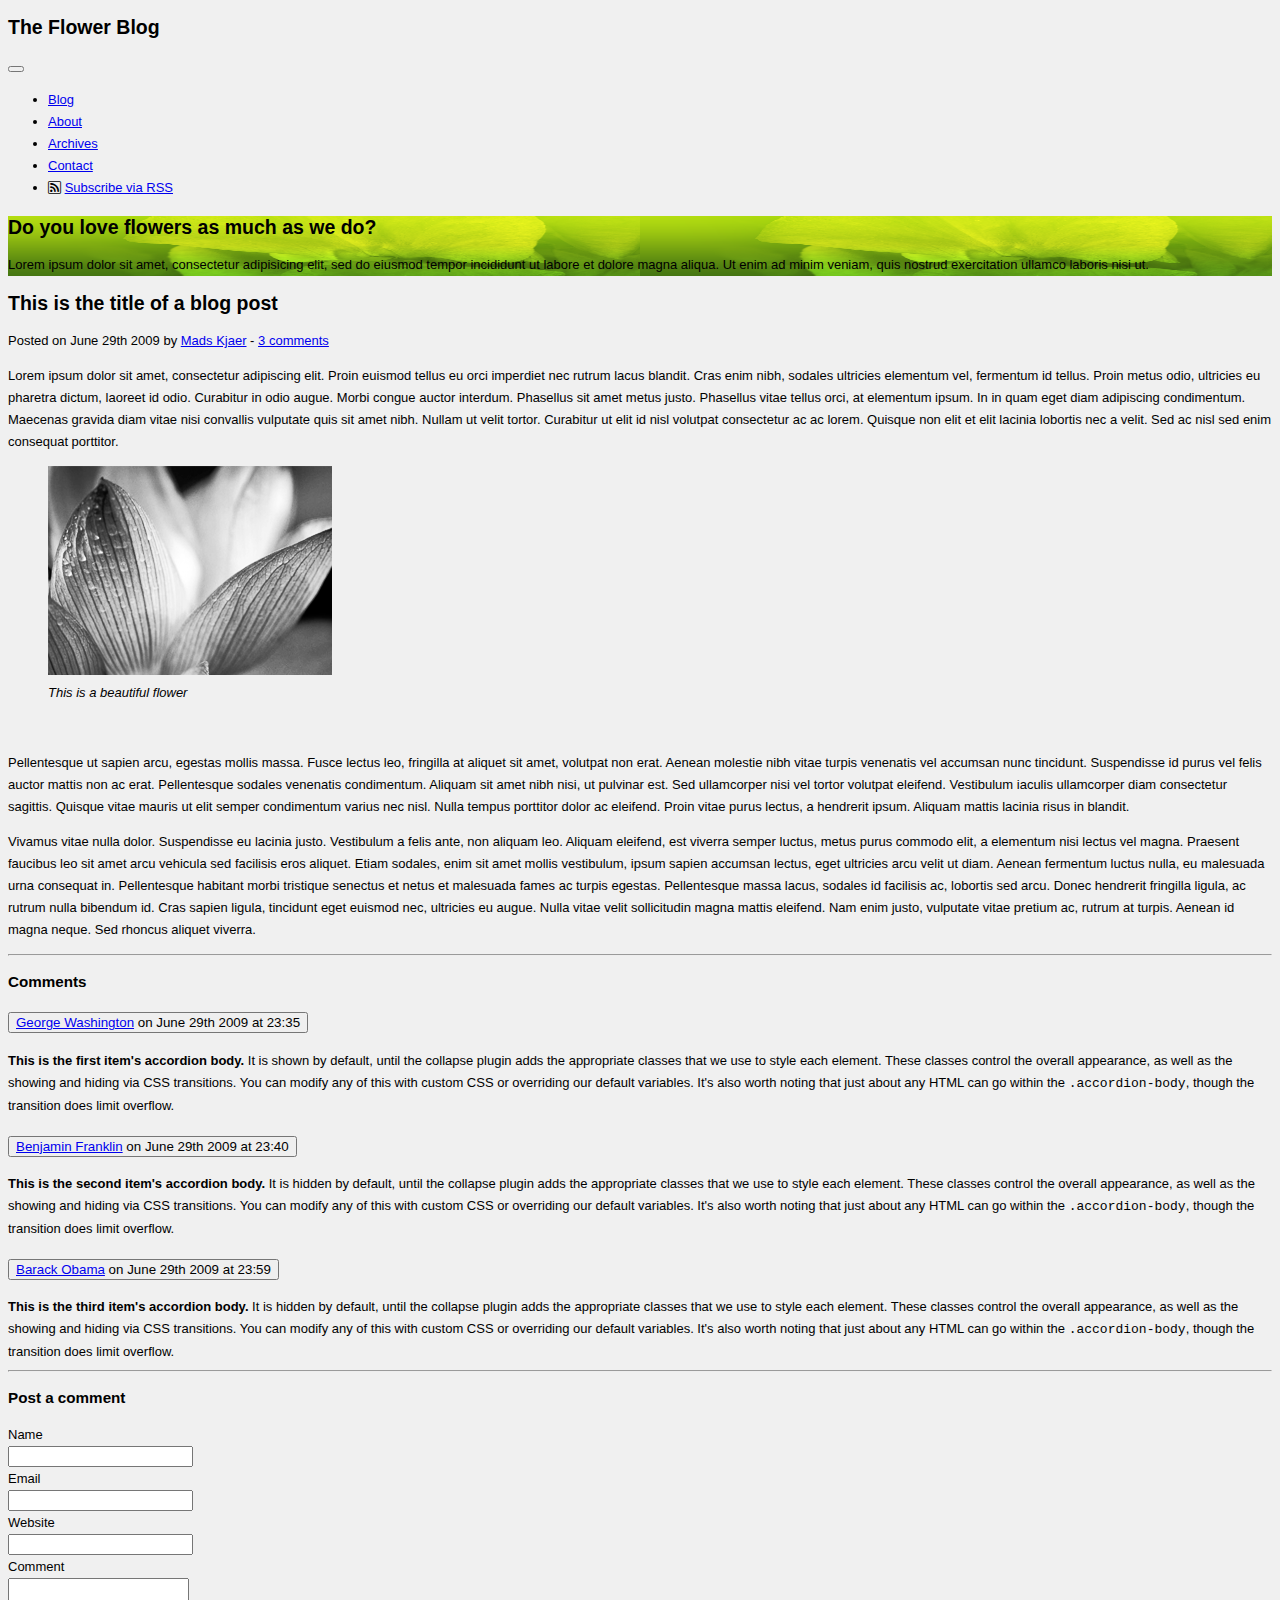
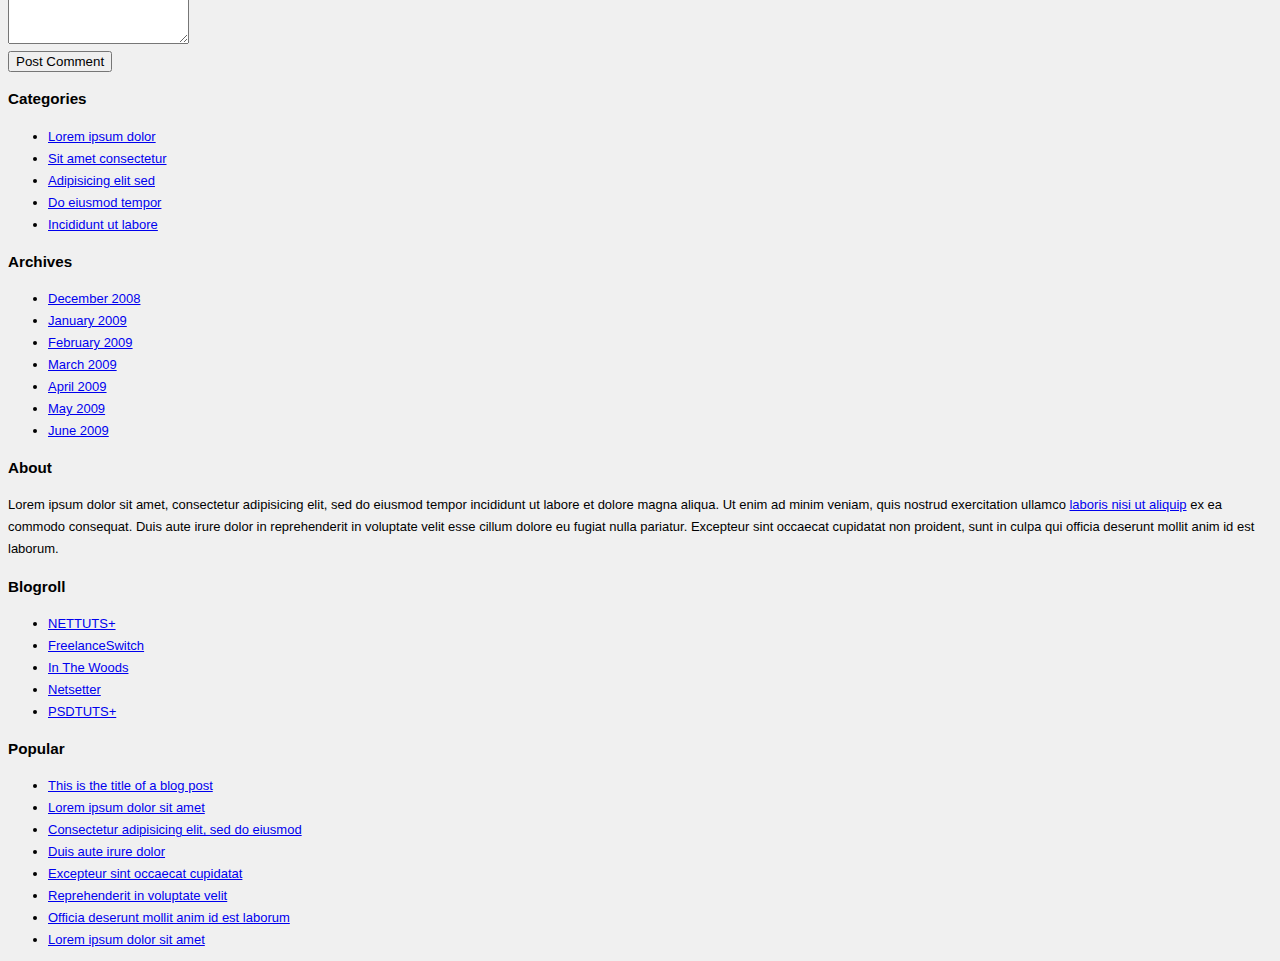
<file: Bootstrap-day2/index.html>
<!DOCTYPE html>
<html lang="en">
  <head>
    <meta charset="utf-8" />
    <meta name="viewport" content="width=device-width, initial-scale=1" />
    <title>Bootstrap demo</title>
    <link
      rel="stylesheet"
      href="https://cdn.jsdelivr.net/npm/bootstrap-icons@1.3.0/font/bootstrap-icons.css"
    />
    <link
      href="https://cdn.jsdelivr.net/npm/bootstrap@5.3.0-alpha1/dist/css/bootstrap.min.css"
      rel="stylesheet"
      integrity="sha384-GLhlTQ8iRABdZLl6O3oVMWSktQOp6b7In1Zl3/Jr59b6EGGoI1aFkw7cmDA6j6gD"
      crossorigin="anonymous"
    />
    <style>
      body {
        font: 13px/22px Helvetica, Arial, sans-serif;
        background: #f0f0f0;
      }
    </style>
  </head>
  <body>
    <div class="container">
      <h2 class="pt-5">The Flower Blog</h2>
    </div>
    <div class="container-fluid p-0">
      <nav
        class="navbar navbar-expand-lg bg-body-tertiary bg-dark"
        data-bs-theme="dark"
      >
        <div class="container-fluid">
          <a class="navbar-brand" href="#"></a>
          <button
            class="navbar-toggler navbar-dark"
            type="button"
            data-bs-toggle="collapse"
            data-bs-target="#navbarNavDropdown"
            aria-controls="navbarNavDropdown"
            aria-expanded="false"
            aria-label="Toggle navigation"
          >
            <span class="navbar-toggler-icon"></span>
          </button>
          <div class="collapse navbar-collapse" id="navbarNavDropdown">
            <ul class="navbar-nav w-100 justify-content-around">
              <li class="nav-item">
                <a class="nav-link active" aria-current="page" href="#">Blog</a>
              </li>
              <li class="nav-item">
                <a class="nav-link" href="#">About</a>
              </li>
              <li class="nav-item">
                <a class="nav-link" href="#">Archives</a>
              </li>
              <li class="nav-item">
                <a class="nav-link" href="#">Contact</a>
              </li>
              <li class="nav-item d-flex">
                <i class="bi bi-rss text-danger-emphasis p-1 fs-5"></i>
                <a class="nav-link" href="#">Subscribe via RSS</a>
              </li>
            </ul>
          </div>
        </div>
      </nav>
    </div>
    <!--  end fluid container  -->

    <div class="container">
      <div
        class="rounded w-100 my-4 text-light"
        style="background: #609725 url(Images/intro_flower.png) round"
      >
        <div class="card-body mx-4">
          <h2 class="card-title w-50 py-5 px-2">
            Do you love flowers as much as we do?
          </h2>

          <p class="card-text w-50 pb-5 px-2">
            Lorem ipsum dolor sit amet, consectetur adipisicing elit, sed do
            eiusmod tempor incididunt ut labore et dolore magna aliqua. Ut enim
            ad minim veniam, quis nostrud exercitation ullamco laboris nisi ut.
          </p>
        </div>
      </div>
    </div>
    <div class="container">
      <div class="row">
        <div class="col-md-8 col-sm-12">
          <section id="mainContent">
            <!--role='main'-->

            <article class="blogPost">
              <header>
                <h2>This is the title of a blog post</h2>
                <p>
                  Posted on June 29th 2009 by <a href="#">Mads Kjaer</a> -
                  <a href="#comments">3 comments</a>
                </p>
              </header>
              <div>
                <p>
                  Lorem ipsum dolor sit amet, consectetur adipiscing elit. Proin
                  euismod tellus eu orci imperdiet nec rutrum lacus blandit.
                  Cras enim nibh, sodales ultricies elementum vel, fermentum id
                  tellus. Proin metus odio, ultricies eu pharetra dictum,
                  laoreet id odio. Curabitur in odio augue. Morbi congue auctor
                  interdum. Phasellus sit amet metus justo. Phasellus vitae
                  tellus orci, at elementum ipsum. In in quam eget diam
                  adipiscing condimentum. Maecenas gravida diam vitae nisi
                  convallis vulputate quis sit amet nibh. Nullam ut velit
                  tortor. Curabitur ut elit id nisl volutpat consectetur ac ac
                  lorem. Quisque non elit et elit lacinia lobortis nec a velit.
                  Sed ac nisl sed enim consequat porttitor.
                </p>
                <figure>
                  <img src="Images/flower.png" alt="Flower" />
                  <figcaption><i>This is a beautiful flower</i></figcaption>
                </figure>
                <br />
                <p>
                  Pellentesque ut sapien arcu, egestas mollis massa. Fusce
                  lectus leo, fringilla at aliquet sit amet, volutpat non erat.
                  Aenean molestie nibh vitae turpis venenatis vel accumsan nunc
                  tincidunt. Suspendisse id purus vel felis auctor mattis non ac
                  erat. Pellentesque sodales venenatis condimentum. Aliquam sit
                  amet nibh nisi, ut pulvinar est. Sed ullamcorper nisi vel
                  tortor volutpat eleifend. Vestibulum iaculis ullamcorper diam
                  consectetur sagittis. Quisque vitae mauris ut elit semper
                  condimentum varius nec nisl. Nulla tempus porttitor dolor ac
                  eleifend. Proin vitae purus lectus, a hendrerit ipsum. Aliquam
                  mattis lacinia risus in blandit.
                </p>
                <p>
                  Vivamus vitae nulla dolor. Suspendisse eu lacinia justo.
                  Vestibulum a felis ante, non aliquam leo. Aliquam eleifend,
                  est viverra semper luctus, metus purus commodo elit, a
                  elementum nisi lectus vel magna. Praesent faucibus leo sit
                  amet arcu vehicula sed facilisis eros aliquet. Etiam sodales,
                  enim sit amet mollis vestibulum, ipsum sapien accumsan lectus,
                  eget ultricies arcu velit ut diam. Aenean fermentum luctus
                  nulla, eu malesuada urna consequat in. Pellentesque habitant
                  morbi tristique senectus et netus et malesuada fames ac turpis
                  egestas. Pellentesque massa lacus, sodales id facilisis ac,
                  lobortis sed arcu. Donec hendrerit fringilla ligula, ac rutrum
                  nulla bibendum id. Cras sapien ligula, tincidunt eget euismod
                  nec, ultricies eu augue. Nulla vitae velit sollicitudin magna
                  mattis eleifend. Nam enim justo, vulputate vitae pretium ac,
                  rutrum at turpis. Aenean id magna neque. Sed rhoncus aliquet
                  viverra.
                </p>
              </div>
            </article>
          </section>
          <hr />
          <section id="comments">
            <h3>Comments</h3>
            <div class="accordion" id="accordionPanelsStayOpenExample">
              <div class="accordion-item">
                <h2 class="accordion-header" id="panelsStayOpen-headingOne">
                  <button
                    class="accordion-button"
                    type="button"
                    data-bs-toggle="collapse"
                    data-bs-target="#panelsStayOpen-collapseOne"
                    aria-expanded="true"
                    aria-controls="panelsStayOpen-collapseOne"
                  >
                    <header>
                      <a href="#">George Washington</a> on June 29th 2009 at
                      23:35
                    </header>
                  </button>
                </h2>
                <div
                  id="panelsStayOpen-collapseOne"
                  class="accordion-collapse collapse show"
                  aria-labelledby="panelsStayOpen-headingOne"
                >
                  <div class="accordion-body">
                    <strong>This is the first item's accordion body.</strong> It
                    is shown by default, until the collapse plugin adds the
                    appropriate classes that we use to style each element. These
                    classes control the overall appearance, as well as the
                    showing and hiding via CSS transitions. You can modify any
                    of this with custom CSS or overriding our default variables.
                    It's also worth noting that just about any HTML can go
                    within the <code>.accordion-body</code>, though the
                    transition does limit overflow.
                  </div>
                </div>
              </div>
              <div class="accordion-item">
                <h2 class="accordion-header" id="panelsStayOpen-headingTwo">
                  <button
                    class="accordion-button collapsed"
                    type="button"
                    data-bs-toggle="collapse"
                    data-bs-target="#panelsStayOpen-collapseTwo"
                    aria-expanded="false"
                    aria-controls="panelsStayOpen-collapseTwo"
                  >
                    <header>
                      <a href="#">Benjamin Franklin</a> on June 29th 2009 at
                      23:40
                    </header>
                  </button>
                </h2>
                <div
                  id="panelsStayOpen-collapseTwo"
                  class="accordion-collapse collapse"
                  aria-labelledby="panelsStayOpen-headingTwo"
                >
                  <div class="accordion-body">
                    <strong>This is the second item's accordion body.</strong>
                    It is hidden by default, until the collapse plugin adds the
                    appropriate classes that we use to style each element. These
                    classes control the overall appearance, as well as the
                    showing and hiding via CSS transitions. You can modify any
                    of this with custom CSS or overriding our default variables.
                    It's also worth noting that just about any HTML can go
                    within the <code>.accordion-body</code>, though the
                    transition does limit overflow.
                  </div>
                </div>
              </div>
              <div class="accordion-item">
                <h2 class="accordion-header" id="panelsStayOpen-headingThree">
                  <button
                    class="accordion-button collapsed"
                    type="button"
                    data-bs-toggle="collapse"
                    data-bs-target="#panelsStayOpen-collapseThree"
                    aria-expanded="false"
                    aria-controls="panelsStayOpen-collapseThree"
                  >
                    <header>
                      <a href="#">Barack Obama</a> on June 29th 2009 at 23:59
                    </header>
                  </button>
                </h2>
                <div
                  id="panelsStayOpen-collapseThree"
                  class="accordion-collapse collapse"
                  aria-labelledby="panelsStayOpen-headingThree"
                >
                  <div class="accordion-body">
                    <strong>This is the third item's accordion body.</strong> It
                    is hidden by default, until the collapse plugin adds the
                    appropriate classes that we use to style each element. These
                    classes control the overall appearance, as well as the
                    showing and hiding via CSS transitions. You can modify any
                    of this with custom CSS or overriding our default variables.
                    It's also worth noting that just about any HTML can go
                    within the <code>.accordion-body</code>, though the
                    transition does limit overflow.
                  </div>
                </div>
              </div>
            </div>
          </section>
          <hr />
          <!-- Form -->
          <form>
            <h3>Post a comment</h3>
            <div class="g-3 align-items-center mx-5 fw-bold">
              <div class="row">
                <div class="col-2">
                  <label for="inputPassword6" class="col-form-label"
                    >Name</label
                  >
                </div>
                <div class="col-8">
                  <input
                    type="text"
                    id="inputPassword6"
                    class="form-control"
                    aria-describedby="text"
                  />
                </div>
              </div>
              <div class="row">
                <div class="col-2">
                  <label for="inputPassword6" class="col-form-label"
                    >Email</label
                  >
                </div>
                <div class="col-8">
                  <input
                    type="text"
                    id="inputPassword6"
                    class="form-control"
                    aria-describedby="text"
                  />
                </div>
              </div>
              <div class="row">
                <div class="col-2">
                  <label for="inputPassword6" class="col-form-label"
                    >Website</label
                  >
                </div>
                <div class="col-8">
                  <input
                    type="text"
                    id="inputPassword6"
                    class="form-control"
                    aria-describedby="text"
                  />
                </div>
              </div>
              <div class="row">
                <div class="col-2">
                  <label for="inputPassword6" class="col-form-label"
                    >Comment</label
                  >
                </div>
                <div class="col-8">
                  <textarea
                    rows="4"
                    class="w-100"
                    name="comment"
                    id="comment"
                  ></textarea>
                </div>
              </div>
            </div>
            <button type="submit" class="btn btn-light border m-3">
              Post Comment
            </button>
          </form>
        </div>
        <div class="col-md-4 col-12 bg-body-secondary rounded">
          <aside class="bg-body-secondary p-4">
            <section class="p-3 m-2 rounded bg-body-tertiary">
              <header>
                <h3>Categories</h3>
              </header>
              <ul class="link-light">
                <li>
                  <a class="text-decoration-none text-dark" href="#"
                    >Lorem ipsum dolor</a
                  >
                </li>
                <li>
                  <a class="text-decoration-none text-dark" href="#"
                    >Sit amet consectetur</a
                  >
                </li>
                <li>
                  <a class="text-decoration-none text-dark" href="#"
                    >Adipisicing elit sed</a
                  >
                </li>
                <li>
                  <a class="text-decoration-none text-dark" href="#"
                    >Do eiusmod tempor</a
                  >
                </li>
                <li>
                  <a class="text-decoration-none text-dark" href="#"
                    >Incididunt ut labore</a
                  >
                </li>
              </ul>
            </section>
            <section class="p-4 m-2 rounded bg-body-tertiary">
              <header>
                <h3>Archives</h3>
              </header>
              <ul class="link-light">
                <li>
                  <a class="text-decoration-none text-dark" href="#"
                    >December 2008</a
                  >
                </li>
                <li>
                  <a class="text-decoration-none text-dark" href="#"
                    >January 2009</a
                  >
                </li>
                <li>
                  <a class="text-decoration-none text-dark" href="#"
                    >February 2009</a
                  >
                </li>
                <li>
                  <a class="text-decoration-none text-dark" href="#"
                    >March 2009</a
                  >
                </li>
                <li>
                  <a class="text-decoration-none text-dark" href="#"
                    >April 2009</a
                  >
                </li>
                <li>
                  <a class="text-decoration-none text-dark" href="#"
                    >May 2009</a
                  >
                </li>
                <li>
                  <a class="text-decoration-none text-dark" href="#"
                    >June 2009</a
                  >
                </li>
              </ul>
            </section>
          </aside>
        </div>
      </div>
    </div>

    <div class="container-fluid bg-dark text-bg-dark">
      <div class="row pt-5">
        <div class="col-12 col-md-4 fw-bold">
          <header>
            <h3>About</h3>
          </header>
          <p class="text-secondary-emphasis">
            Lorem ipsum dolor sit amet, consectetur adipisicing elit, sed do
            eiusmod tempor incididunt ut labore et dolore magna aliqua. Ut enim
            ad minim veniam, quis nostrud exercitation ullamco
            <a class="link-secondary" href="#">laboris nisi ut aliquip</a> ex ea
            commodo consequat. Duis aute irure dolor in reprehenderit in
            voluptate velit esse cillum dolore eu fugiat nulla pariatur.
            Excepteur sint occaecat cupidatat non proident, sunt in culpa qui
            officia deserunt mollit anim id est laborum.
          </p>
        </div>
        <div class="col-12 col-md-4 fw-bold">
          <header>
            <h3>Blogroll</h3>
          </header>
          <ul>
            <li><a class="link-secondary" href="#">NETTUTS+</a></li>
            <li><a class="link-secondary" href="#">FreelanceSwitch</a></li>
            <li><a class="link-secondary" href="#">In The Woods</a></li>
            <li><a class="link-secondary" href="#">Netsetter</a></li>
            <li><a class="link-secondary" href="#">PSDTUTS+</a></li>
          </ul>
        </div>
        <div class="col-12 col-md-4 fw-bold">
          <header>
            <h3>Popular</h3>
          </header>
          <ul>
            <li>
              <a class="link-secondary" href="#"
                >This is the title of a blog post</a
              >
            </li>
            <li>
              <a class="link-secondary" href="#">Lorem ipsum dolor sit amet</a>
            </li>
            <li>
              <a class="link-secondary" href="#"
                >Consectetur adipisicing elit, sed do eiusmod</a
              >
            </li>
            <li>
              <a class="link-secondary" href="#">Duis aute irure dolor</a>
            </li>
            <li>
              <a class="link-secondary" href="#"
                >Excepteur sint occaecat cupidatat</a
              >
            </li>
            <li>
              <a class="link-secondary" href="#"
                >Reprehenderit in voluptate velit</a
              >
            </li>
            <li>
              <a class="link-secondary" href="#"
                >Officia deserunt mollit anim id est laborum</a
              >
            </li>
            <li>
              <a class="link-secondary" href="#">Lorem ipsum dolor sit amet</a>
            </li>
          </ul>
        </div>
      </div>
    </div>
    <script
      src="https://cdn.jsdelivr.net/npm/bootstrap@5.3.0-alpha1/dist/js/bootstrap.bundle.min.js"
      integrity="sha384-w76AqPfDkMBDXo30jS1Sgez6pr3x5MlQ1ZAGC+nuZB+EYdgRZgiwxhTBTkF7CXvN"
      crossorigin="anonymous"
    ></script>
  </body>
</html>
</file>
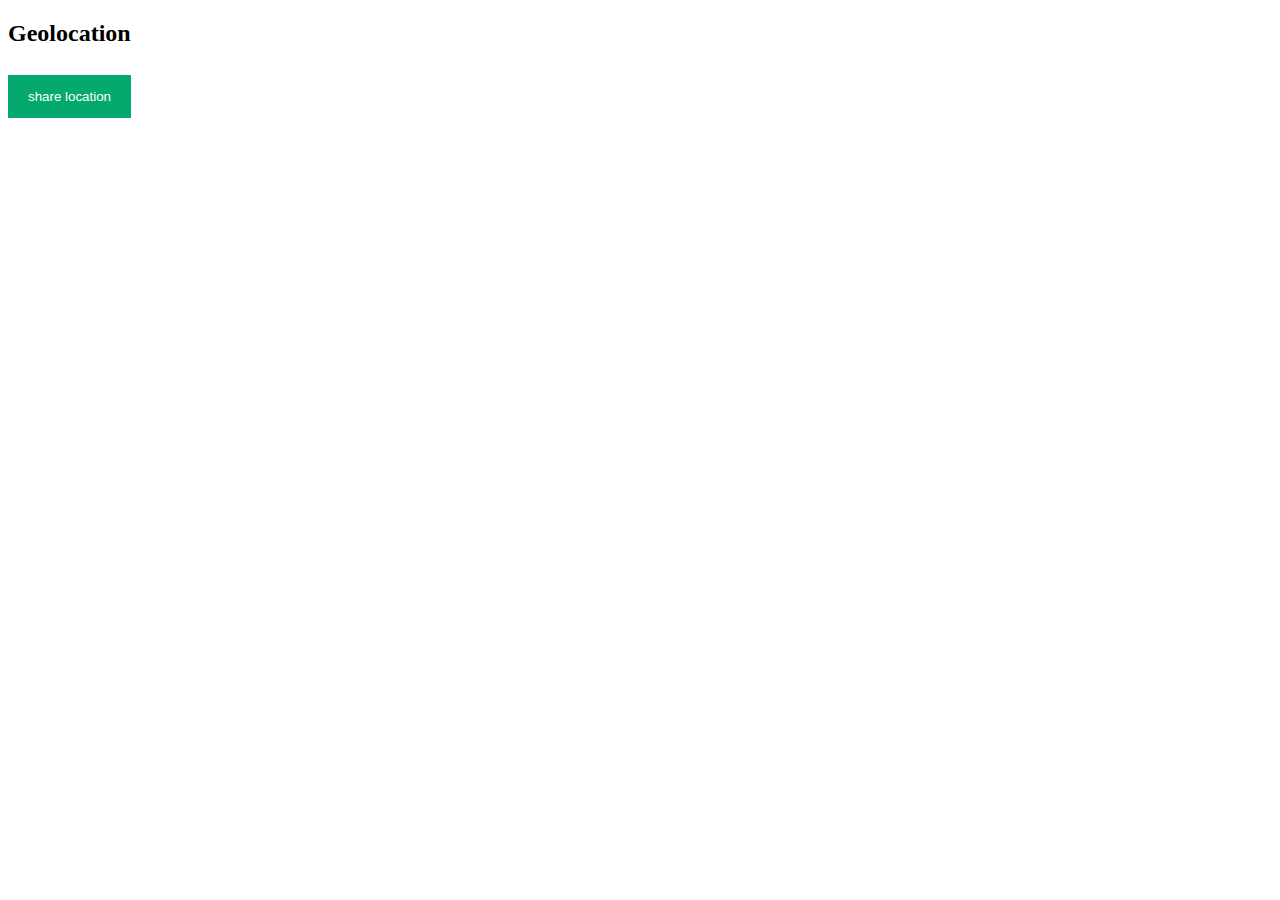
<file: day2/task1/index.html>
<!DOCTYPE html>
<html lang="en">
<head>
    <meta charset="UTF-8">
    <meta http-equiv="X-UA-Compatible" content="IE=edge">
    <meta name="viewport" content="width=device-width, initial-scale=1.0">
    <title>Document</title>
    <link rel="stylesheet" href="src/style.css">
</head>
<body>

  <h2>Geolocation</h2>
  <button onclick="getLoc()">share location</button>
  

      
    <script src="src/script.js"></script>
</body>
</html>
</file>
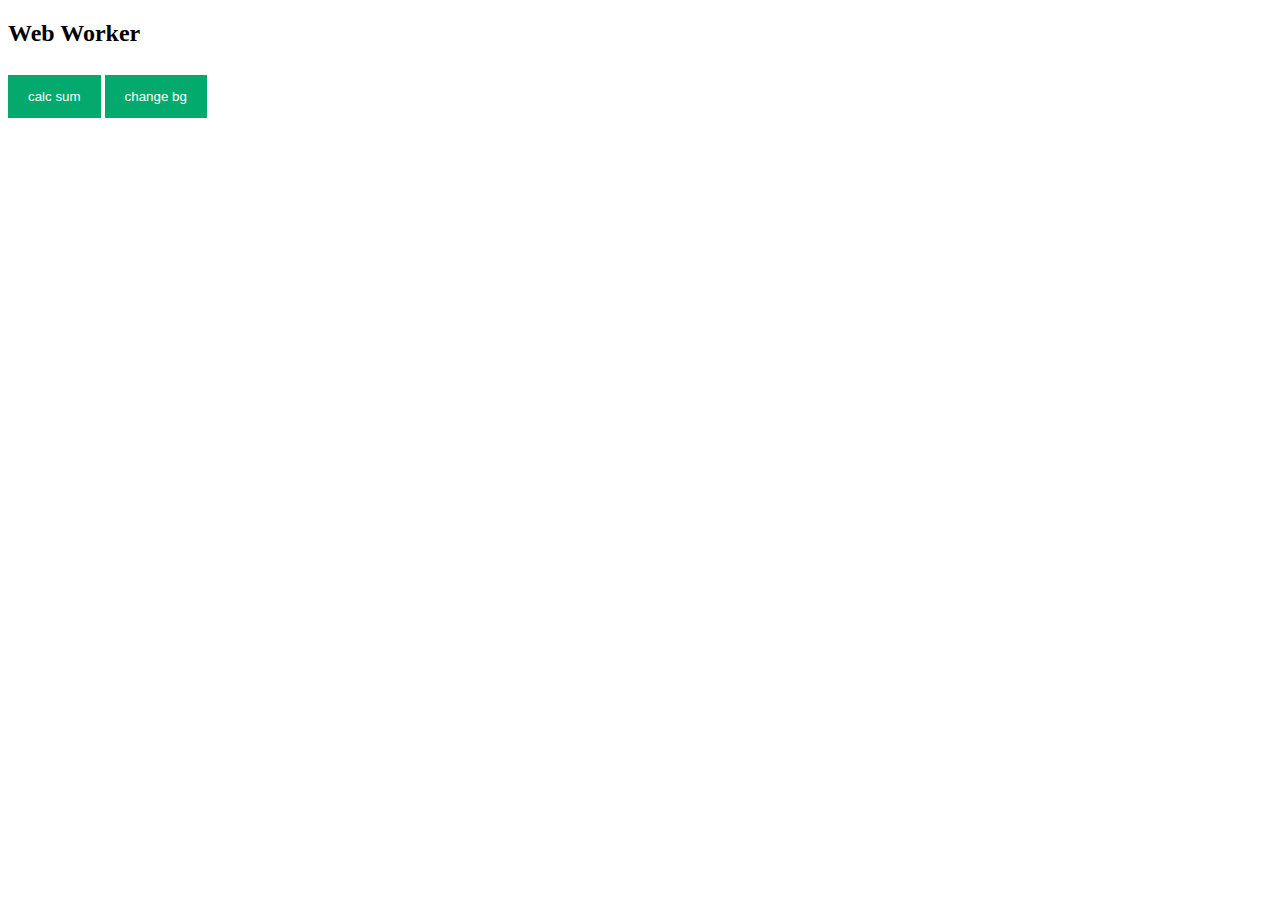
<file: day2/task2/index.html>
<!DOCTYPE html>
<html lang="en">
<head>
    <meta charset="UTF-8">
    <meta http-equiv="X-UA-Compatible" content="IE=edge">
    <meta name="viewport" content="width=device-width, initial-scale=1.0">
    <title>Document</title>
    <link rel="stylesheet" href="src/style.css">
</head>
<body>

  <h2>Web Worker</h2>
  <button id="sum">calc sum </button>
  <button id="bg">change bg</button>

  
  <script>
       var worker = new Worker("src/worker.js") //*promise ==> async await
      var sum = document.getElementById("sum");
      var bg = document.getElementById("bg");

      sum.onclick = function(){      
         worker.postMessage("");
      }
      worker.onmessage = function(message){
        alert(message.data);
      }

      bg.onclick = function(){
        if(document.body.style.background !== "green"){
            document.body.style.background = "green";
        }else{
            document.body.style.background = "blue";
        }
      }
  </script>
  

  </body>
</html>
</file>
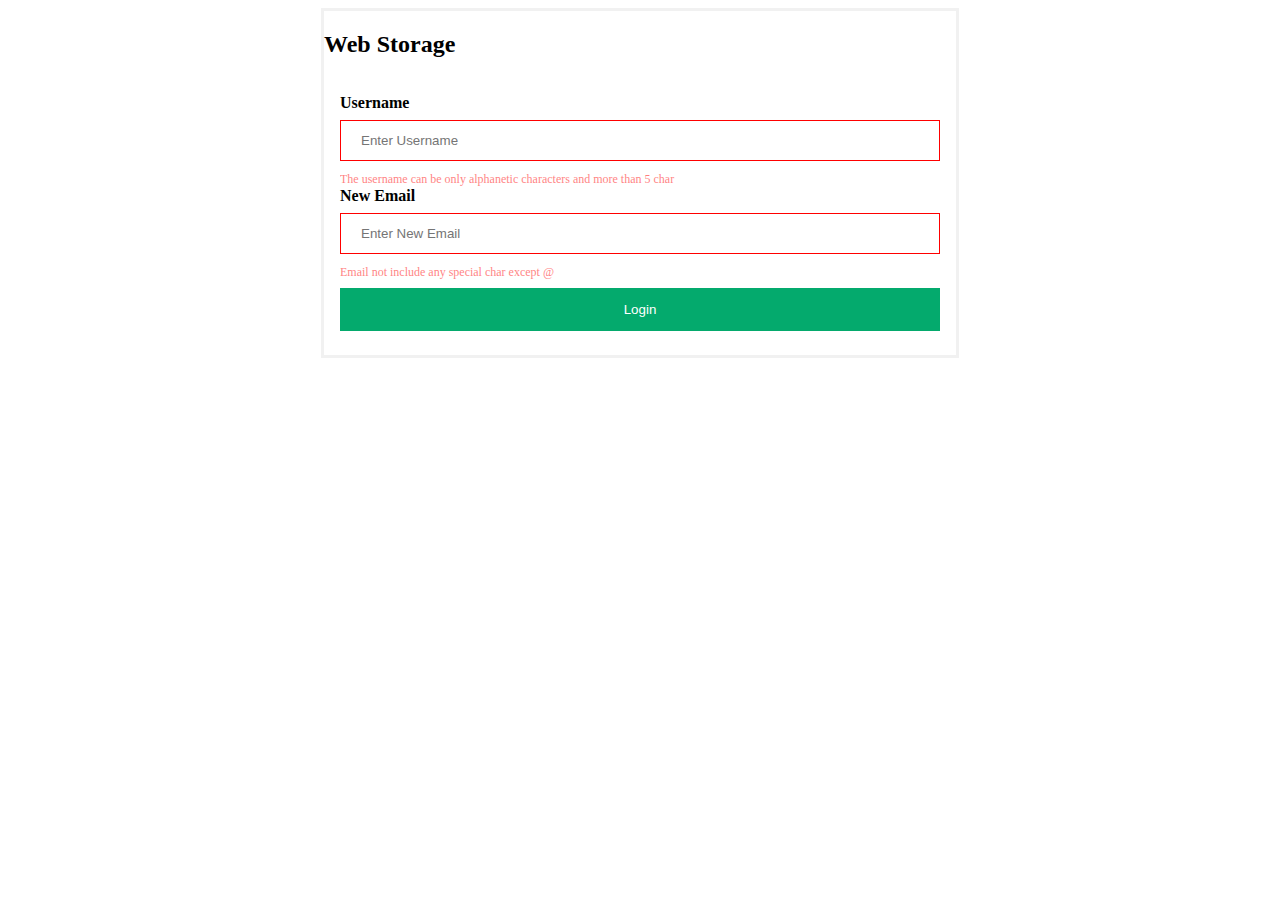
<file: day2/task3/index.html>
<!DOCTYPE html>
<html lang="en">
<head>
    <meta charset="UTF-8">
    <meta http-equiv="X-UA-Compatible" content="IE=edge">
    <meta name="viewport" content="width=device-width, initial-scale=1.0">
    <title>Document</title>
    <link rel="stylesheet" href="src/style.css">
</head>
<body>

    <form action="action_page.html" method="post">
      <h2>Web Storage</h2>

      
        <div class="container">
            <div class="username">
          <label for="name"><b>Username</b></label>
          <input  id="name" type="text" placeholder="Enter Username" name="uname" pattern="[A-Za-z]{5,}" required>
          <span class="validation">The username can be only alphanetic characters and more than 5 char</span>
        </div>
     <div class="">
          <label for="email"><b>New Email</b></label>
          <input id="email"  type="email" placeholder="Enter New Email" name="email" required>
          <span class="validation"> Email not include any special char except @ </span>
      
          <button id="btn" type="submit">Login</button>
        </div>
      </form>

    <script src="src/script.js"></script>
</body>
</html>
</file>
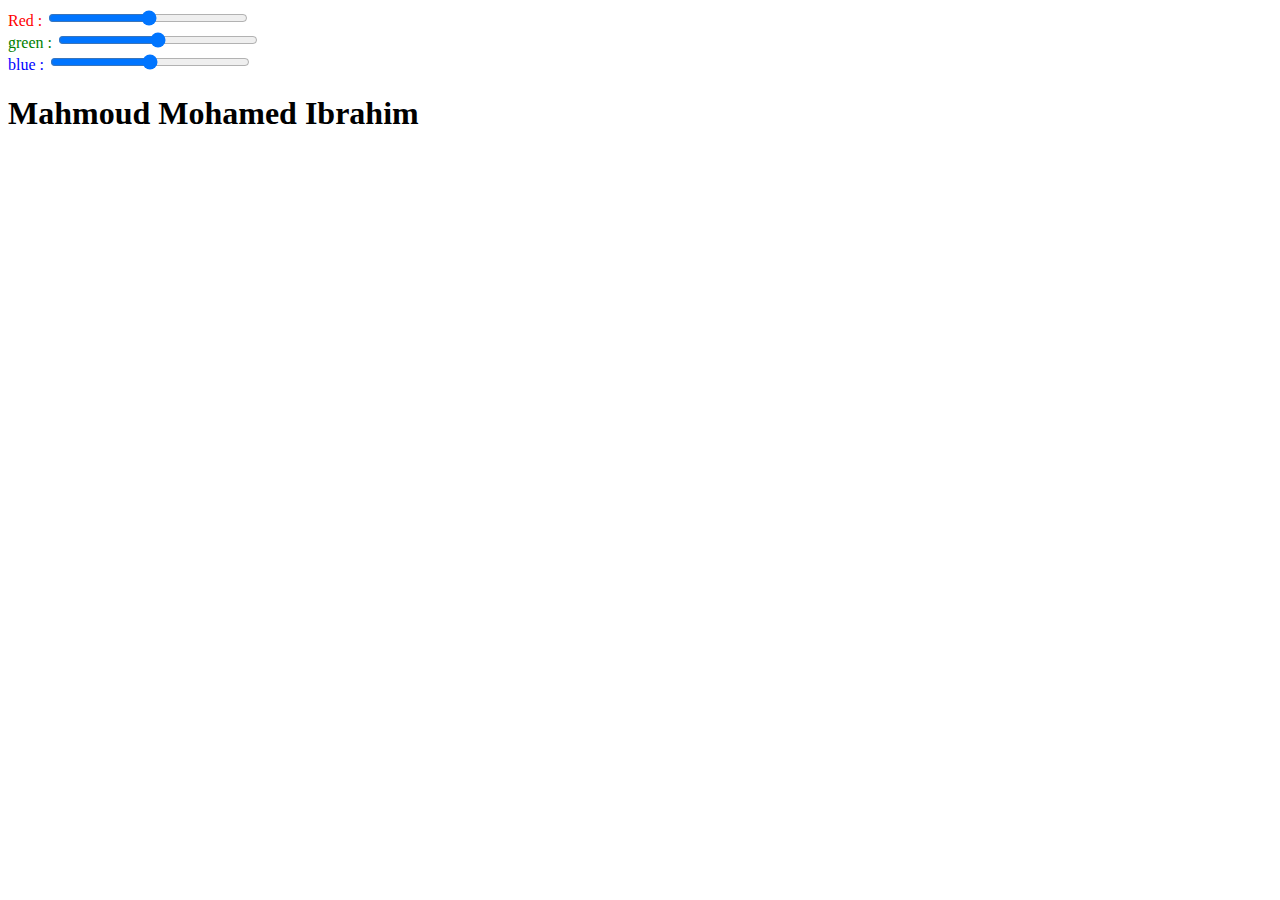
<file: HTML5/Task2/index.html>
<!DOCTYPE html>
<html lang="en">
<head>
    <meta charset="UTF-8">
    <meta http-equiv="X-UA-Compatible" content="IE=edge">
    <meta name="viewport" content="width=device-width, initial-scale=1.0">
    <title>Document</title>
    <link rel="stylesheet" href="src/style.css">
</head>
<body>
    <div>
        <label style="color: red;">Red : </label>
        <input type="range"  name="red" id="red" min="0" step="1" max ="255" title="red">
    </div>
    <div>
        <label style="color: green;">green : </label>
        <input type="range"  name="green" id="green" min="0" step="1" max ="255" title="green">
    </div>
    <div>
        <label style="color: blue;">blue : </label>
        <input type="range"  name="blue" id="blue" min="0" step="1" max ="255" title="blue">
    </div>
    <h1 id="text">Mahmoud Mohamed Ibrahim</h1 id="text">

    <script src="src/script.js"></script>
</body>
</html>
</file>
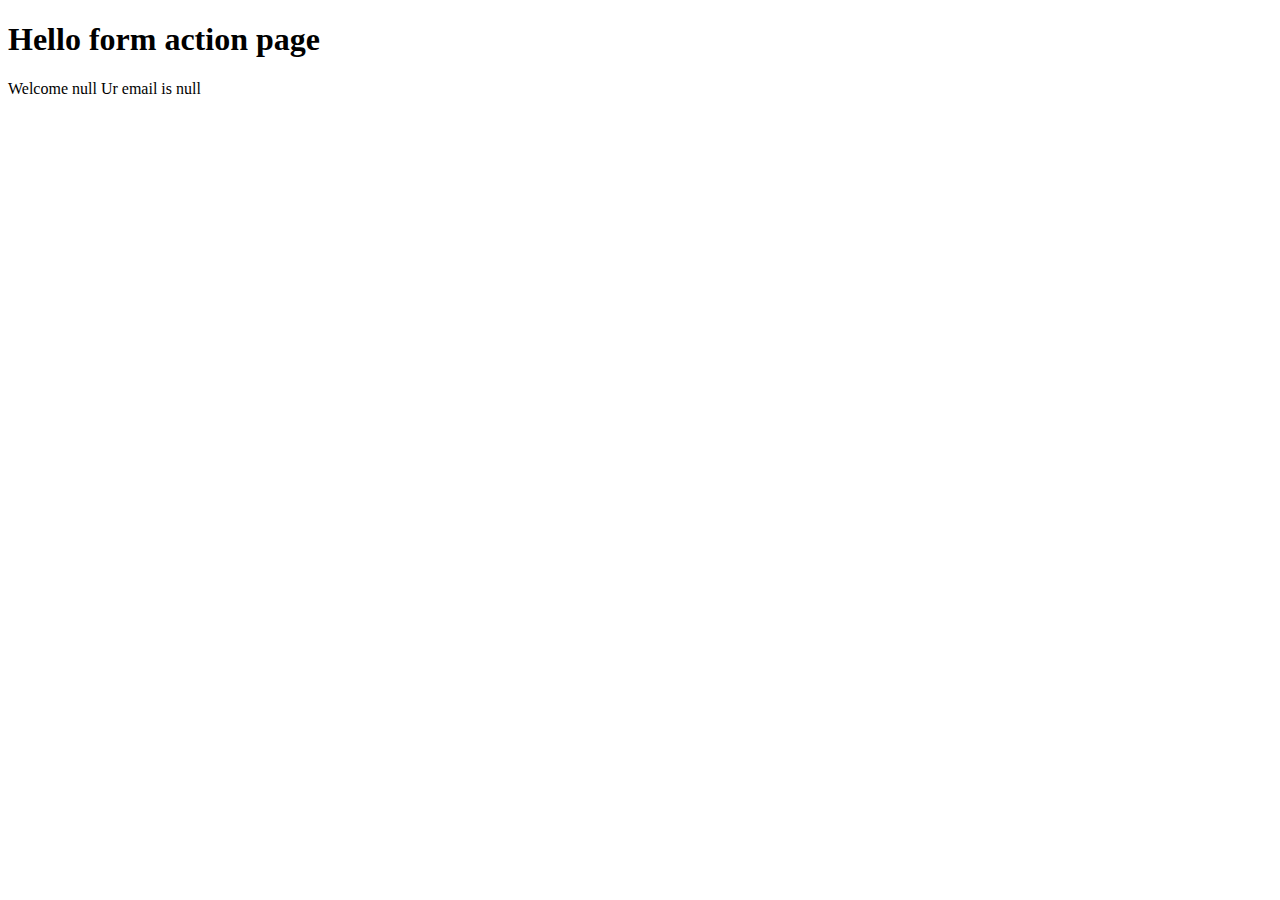
<file: day2/task3/action_page.html>
<!DOCTYPE html>
<html lang="en">
  <head>
    <meta charset="UTF-8" />
    <meta http-equiv="X-UA-Compatible" content="IE=edge" />
    <meta name="viewport" content="width=device-width, initial-scale=1.0" />
    <title>Document</title>
  </head>

  <body>
    <h1>Hello form action page</h1>
  </body>
  <script>
    var name = localStorage.getItem("name");
    var email = localStorage.getItem("email");

    document.write(`Welcome ${name} Ur email is ${email}`);
  </script>
</html>
</file>
<file: day2/task1/src/style.css>
/* Set a style for all buttons */
  button {
    background-color: #04AA6D;
    color: white;
    padding: 14px 20px;
    margin: 8px 0;
    border: none;
    cursor: pointer;
  }
  /* Add a hover effect for buttons */
  button:hover {
    opacity: 0.8;
  }
</file>
<file: day2/task2/src/style.css>
/* Set a style for all buttons */
  button {
    background-color: #04AA6D;
    color: white;
    padding: 14px 20px;
    margin: 8px 0;
    border: none;
    cursor: pointer;
  
  }
  
  /* Add a hover effect for buttons */
  button:hover {
    opacity: 0.8;
  }
</file>
<file: day2/task3/src/style.css>
/* Bordered form */
form {
    border: 3px solid #f1f1f1;
    width: 50%;
    margin: auto;
  }
  
  /* Full-width inputs */
  input[type=text], input[type=email] {
    width: 100%;
    padding: 12px 20px;
    margin: 8px 0;
    display: inline-block;
    border: 1px solid #ccc;
    box-sizing: border-box;
  }
  
  /* Set a style for all buttons */
  button {
    background-color: #04AA6D;
    color: white;
    padding: 14px 20px;
    margin: 8px 0;
    border: none;
    cursor: pointer;
    width: 100%;
  }
  
  /* Add a hover effect for buttons */
  button:hover {
    opacity: 0.8;
  }
  
  /* Add padding to containers */
  .container {
    padding: 16px;
  }

.validation{
    font-size: 12px;
    opacity: 0.5;
    color: red;
}  
input[type=text]:invalid, input[type=email]:invalid {
    border-color: red;
}

input[type=text]:valid + .validation, input[type=email]:valid +.validation {
    display: none;
}

input[type=text]:valid, input[type=email]:valid {
    border-color: #04AA6D;
}
</file>
<file: HTML5/Task2/src/style.css>
input[type=range] {
    width: 200px;
  }

  #text{
    color: rgb(0, 0, 0);
  }
</file>
